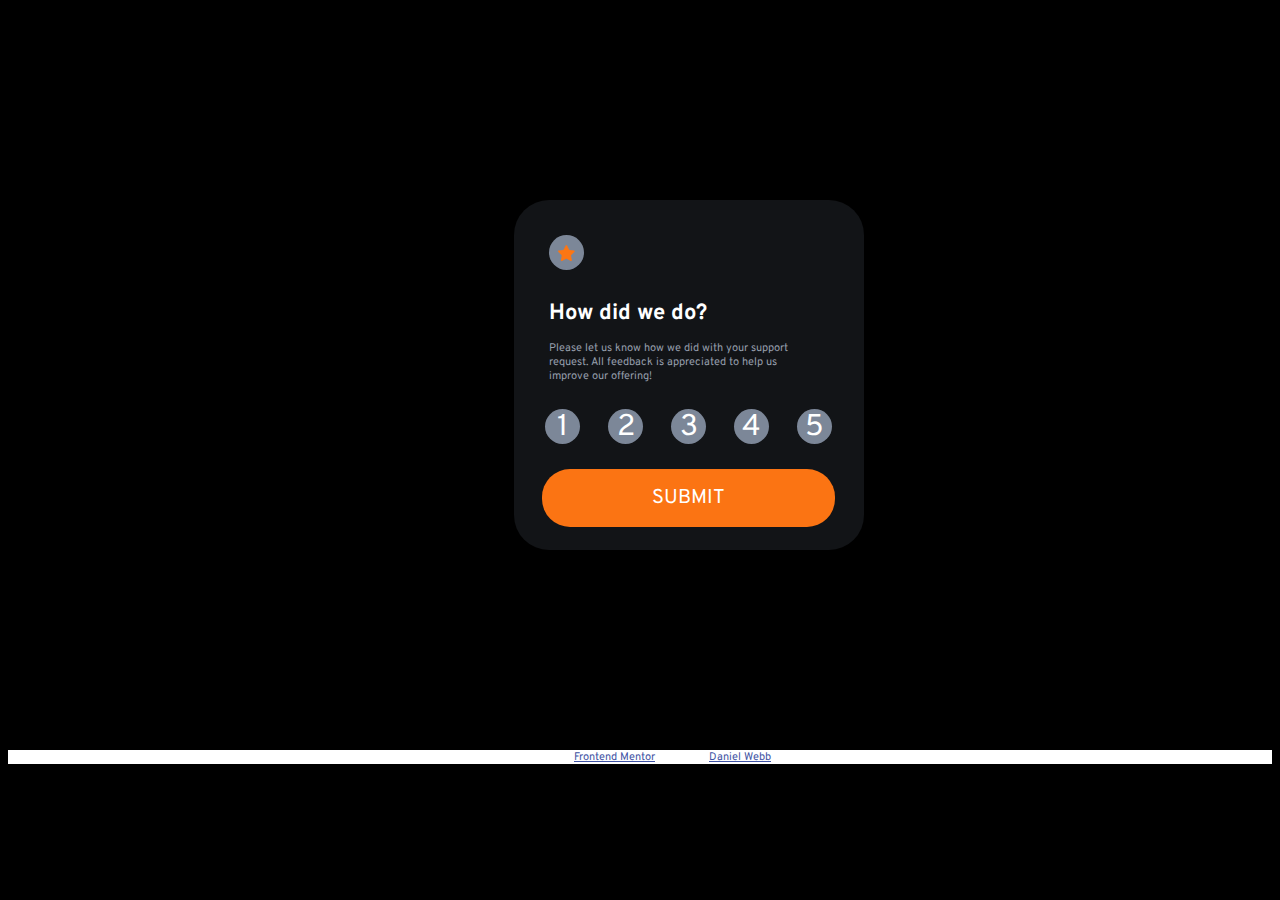
<file: Survey Site/index.html>
<!DOCTYPE html>
<html lang="en">
<head>
  <meta charset="UTF-8">
  <meta name="viewport" content="width=device-width, initial-scale=1.0"> <!-- displays site properly based on user's device -->
  <link rel="stylesheet" href="index.css">
  <link rel="icon" type="image/png" sizes="32x32" href="./images/favicon-32x32.png">
  <link rel="preconnect" href="https://fonts.googleapis.com">
  <link rel="preconnect" href="https://fonts.gstatic.com" crossorigin>
  <link href="https://fonts.googleapis.com/css2?family=Overpass:wght@400;700&display=swap" rel="stylesheet">
  <title>Frontend Mentor | Interactive rating component</title>
  <script>
  function reset(){window.localStorage.rating = 0;}
  </script>
</head>
<body>
<body onload="reset()">
<div class="rating">
  <div class="starbox">
    <svg class="star"width="17" height="16" xmlns="http://www.w3.org/2000/svg"><path d="m9.067.43 1.99     4.031c.112.228.33.386.58.422l4.45.647a.772.772 0 0 1 .427 1.316l-3.22 3.138a.773.773 0 0 0-.222.683l.76 4.431a.772.772 0 0 1-1.12.813l-3.98-2.092a.773.773 0 0 0-.718 0l-3.98 2.092a.772.772 0 0 1-1.119-.813l.76-4.431a.77.77 0 0 0-.222-.683L.233 6.846A.772.772 0 0 1 .661 5.53l4.449-.647a.772.772 0 0 0 .58-.422L7.68.43a.774.774 0 0 1 1.387 0Z" fill="#FC7614"/></svg>
  </div>
  <h1>How did we do?</h1>
  <p>Please let us know how we did with your support request. All feedback is appreciated
    to help us improve our offering!
  </p>
  <a class="rateBox1" onclick="myFunction(1)">
    1
  </a>
  <a class="rateBox2" onclick="myFunction(2)">
    2
  </a>
  <a class="rateBox3" onclick="myFunction(3)">
    3
  </a>
  <a class="rateBox4" onclick="myFunction(4)">
    4
  </a>
  <a class="rateBox5" onclick="myFunction(5)">
    5
  </a>
  <a class="myButton" onclick="mustChoose()" >SUBMIT</a>
  <script>
    function myFunction(val){ if (val === 1){
    return window.localStorage.rating = 1;}
    else if (val === 2) { return window.localStorage.rating = 2;}
    else if (val === 3) { return window.localStorage.rating = 3;}
    else if (val === 4) { return window.localStorage.rating = 4;}
    else if (val === 5) { return window.localStorage.rating = 5;}
    else { return window.localStorage.rating = 0;}
  }
  </script>
  <script>
    function mustChoose(){
      let val;
      val = window.localStorage.rating;
      if (val > 0){return location.href="results.html";}
      else {return window.alert("Sorry, you must choose a rating.");}
  }
  </script>
</div>
  <div class="attribution">
    Challenge by <a href="https://www.frontendmentor.io?ref=challenge" target="_blank">Frontend Mentor</a>.
    Coded by <a href="#">Daniel Webb</a>.
  </div>
</body>
</html>
</file>
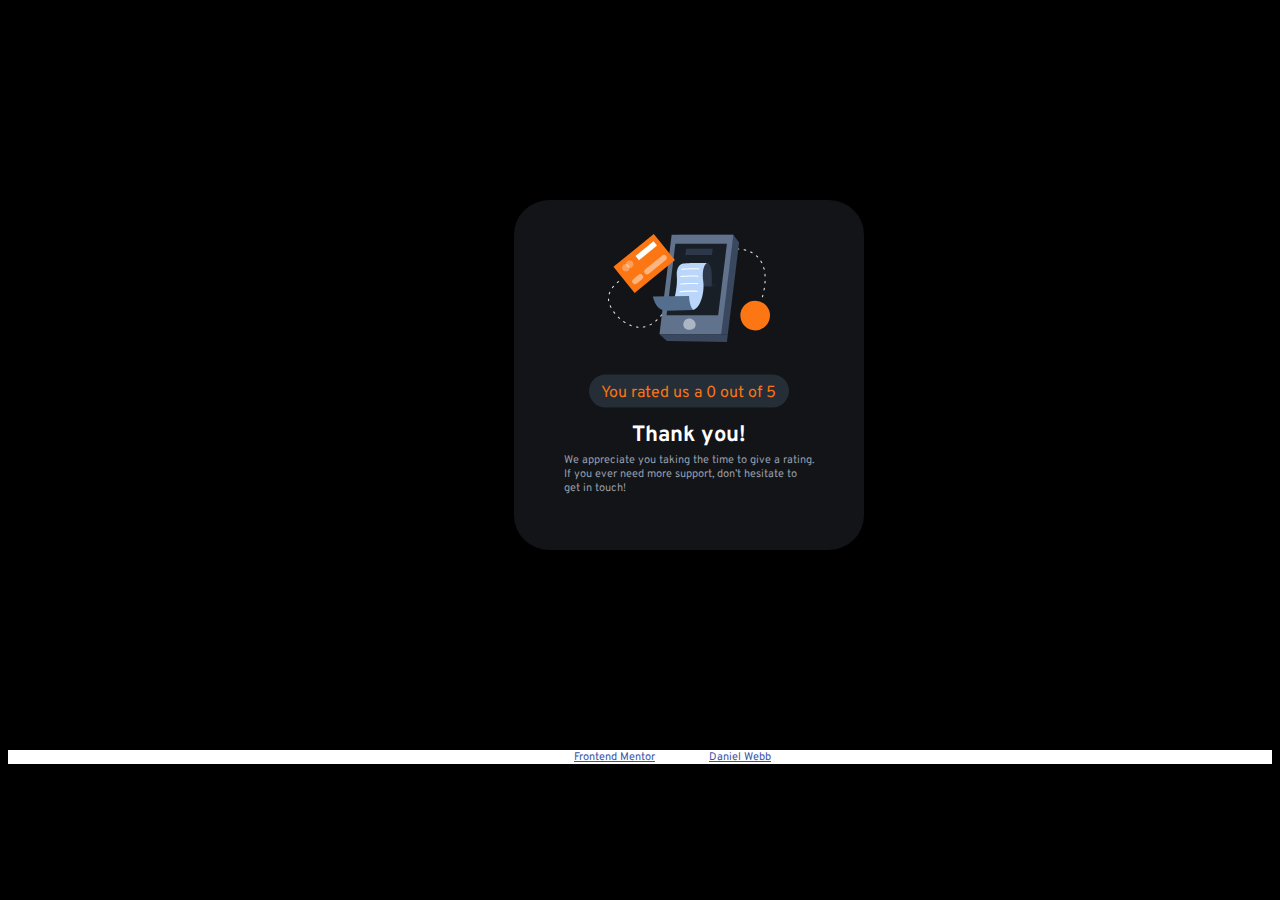
<file: Survey Site/results.html>
<!DOCTYPE html>
<html lang="en">
<head>
  <meta charset="UTF-8">
  <meta name="viewport" content="width=device-width, initial-scale=1.0"> <!-- displays site properly based on user's device -->
  <link rel="stylesheet" href="results.css">
  <link rel="icon" type="image/png" sizes="32x32" href="./images/favicon-32x32.png">
  <link rel="preconnect" href="https://fonts.googleapis.com">
  <link rel="preconnect" href="https://fonts.gstatic.com" crossorigin>
  <link href="https://fonts.googleapis.com/css2?family=Overpass:wght@400;700&display=swap" rel="stylesheet">
  <title>Frontend Mentor | Interactive rating component</title>
</head>
<body>
  <div class="rating">
    <svg class="thankYou"width="162" height="108" xmlns="http://www.w3.org/2000/svg">
      <g fill="none">
        <path
          d="M30 93.744h-.044a23.456 23.456 0 0 1-1.61-.189.543.543 0 0 1 .155-1.076c.52.076 1.04.135 1.563.178a.538.538 0 0 1-.043 1.076l-.022.01Zm5.37-.205a.538.538 0 0 1-.08-1.076 19.51 19.51 0 0 0 1.54-.306.536.536 0 0 1 .645.403.538.538 0 0 1-.397.646c-.537.129-1.074.236-1.611.323l-.097.01Zm-12.137-1.312a.536.536 0 0 1-.183-.033 24.346 24.346 0 0 1-1.525-.608.539.539 0 0 1 .424-.99c.483.21.983.404 1.472.587a.538.538 0 0 1-.188 1.044Zm18.759-.829a.538.538 0 0 1-.242-1.022c.467-.226.934-.479 1.39-.742a.536.536 0 1 1 .538.93c-.478.275-.967.538-1.45.78a.536.536 0 0 1-.258.054h.022Zm-24.994-2.292a.536.536 0 0 1-.29-.08c-.457-.29-.913-.597-1.36-.91a.536.536 0 1 1 .612-.882c.436.307.876.597 1.322.883a.538.538 0 0 1-.284.99Zm30.772-1.544a.537.537 0 0 1-.408-.193.539.539 0 0 1 .06-.759l.117-.124c.355-.306.715-.624 1.074-.957a.537.537 0 1 1 .73.79c-.375.345-.74.673-1.106.985l-.123.102a.537.537 0 0 1-.344.156Zm-36.326-2.69a.537.537 0 0 1-.36-.14c-.402-.37-.8-.747-1.18-1.124a.539.539 0 0 1 .751-.769c.376.371.763.737 1.155 1.076a.538.538 0 0 1 .032.764.537.537 0 0 1-.398.194Zm41.305-2.21a.537.537 0 0 1-.398-.899c.355-.393.715-.79 1.074-1.2a.537.537 0 1 1 .806.71c-.365.415-.725.818-1.074 1.21a.537.537 0 0 1-.408.152v.026ZM6.724 79.723a.537.537 0 0 1-.424-.204 41.79 41.79 0 0 1-.989-1.308.539.539 0 0 1 .124-.753.536.536 0 0 1 .746.124c.312.425.629.85.962 1.27a.539.539 0 0 1-.42.871Zm50.579-2.383a.539.539 0 0 1-.419-.877c.338-.414.677-.828 1.015-1.253a.537.537 0 1 1 .838.672l-1.02 1.259a.537.537 0 0 1-.414.199ZM2.9 73.887a.537.537 0 0 1-.473-.312c-.257-.5-.499-1-.714-1.485a.539.539 0 0 1 .685-.72c.133.052.24.154.298.285.21.462.44.946.687 1.425a.539.539 0 0 1-.483.786v.021Zm58.753-2.028a.537.537 0 0 1-.424-.866l.988-1.275a.537.537 0 1 1 .848.656l-.988 1.275a.537.537 0 0 1-.424.188v.022ZM.682 67.286a.537.537 0 0 1-.537-.462A17.06 17.06 0 0 1 0 65.16a.538.538 0 1 1 1.074 0c.018.519.063 1.036.134 1.55a.539.539 0 0 1-.462.607l-.064-.032Zm65.24-.973a.537.537 0 0 1-.43-.867l.984-1.28a.536.536 0 0 1 .853.65l-.993 1.265a.537.537 0 0 1-.414.21v.022Zm88.49-2.96a.724.724 0 0 1-.15 0 .537.537 0 0 1-.366-.666c.134-.474.28-.99.424-1.544a.538.538 0 0 1 .655-.388.537.537 0 0 1 .382.662c-.145.538-.29 1.076-.43 1.565a.537.537 0 0 1-.515.372Zm-84.247-2.592a.536.536 0 0 1-.424-.867l.983-1.28a.54.54 0 1 1 .854.662l-.989 1.275a.537.537 0 0 1-.413.183l-.01.027Zm-68.924-.382a.536.536 0 0 1-.156 0 .538.538 0 0 1-.355-.673 21.47 21.47 0 0 1 .537-1.565.537.537 0 1 1 .994.403c-.193.49-.37.985-.537 1.474a.537.537 0 0 1-.473.334l-.01.027Zm154.782-3.863a.311.311 0 0 1-.102 0 .538.538 0 0 1-.43-.624c.097-.538.188-1.044.28-1.582a.545.545 0 1 1 1.073.178c-.09.538-.182 1.076-.279 1.614a.537.537 0 0 1-.542.414ZM74.46 55.209a.537.537 0 0 1-.424-.872l1.004-1.27a.537.537 0 1 1 .838.673l-.999 1.264a.537.537 0 0 1-.408.205h-.01ZM4.436 54.165a.539.539 0 0 1-.43-.855c.323-.436.666-.872 1.02-1.297a.537.537 0 1 1 .822.694 22.92 22.92 0 0 0-.977 1.237.537.537 0 0 1-.435.221Zm74.408-4.417a.539.539 0 0 1-.414-.877l1.026-1.248a.537.537 0 1 1 .843.667l-1.02 1.243a.537.537 0 0 1-.435.215Zm78.124-.161h-.043a.538.538 0 0 1-.494-.576c.043-.538.075-1.076.107-1.614a.538.538 0 0 1 .564-.538c.295.018.52.27.505.565a54.253 54.253 0 0 1-.107 1.614.538.538 0 0 1-.532.549ZM9.28 49.13a.537.537 0 0 1-.338-.958c.8-.646 1.316-.99 1.337-1.006a.536.536 0 0 1 .59.898s-.499.334-1.25.942a.536.536 0 0 1-.35.124h.011Zm74.075-4.74a.537.537 0 0 1-.403-.888c.35-.408.704-.817 1.074-1.22a.537.537 0 1 1 .806.71c-.355.403-.71.806-1.074 1.215a.537.537 0 0 1-.414.183h.01Zm73.742-1.797a.537.537 0 0 1-.537-.505 54.325 54.325 0 0 0-.118-1.614.54.54 0 1 1 1.074-.097c.048.538.091 1.076.118 1.614 0 .285-.221.52-.505.538l-.032.064Zm-69.064-3.416a.537.537 0 0 1-.392-.904c.365-.398.735-.79 1.106-1.178a.536.536 0 0 1 .779.737l-1.074 1.173a.537.537 0 0 1-.44.172h.02Zm68.092-3.502a.537.537 0 0 1-.537-.409 22.668 22.668 0 0 0-.408-1.533.539.539 0 0 1 1.03-.307c.151.538.296 1.05.425 1.587a.539.539 0 0 1-.398.651l-.112.01Zm-63.221-1.512a.537.537 0 0 1-.376-.92l1.165-1.13a.537.537 0 1 1 .763.76c-.387.365-.768.741-1.155 1.118a.537.537 0 0 1-.419.172h.022Zm5.14-4.745a.537.537 0 0 1-.355-.941l1.235-1.076a.539.539 0 1 1 .693.828c-.408.34-.817.689-1.225 1.039a.537.537 0 0 1-.37.15h.021Zm55.197-.575c-.247-.468-.505-.931-.779-1.378a.537.537 0 1 1 .918-.554c.285.463.537.947.811 1.431a.539.539 0 0 1-.478.791.537.537 0 0 1-.472-.29ZM103.5 25.055a.539.539 0 0 1-.322-.974c.44-.322.88-.634 1.32-.946a.537.537 0 0 1 .845.394.54.54 0 0 1-.227.488l-1.3.93a.536.536 0 0 1-.338.108h.022Zm46.132-1.56a.537.537 0 0 1-.381-.161c-.359-.359-.74-.717-1.144-1.076a.536.536 0 1 1 .709-.807c.408.36.81.742 1.197 1.135a.539.539 0 0 1 0 .759.537.537 0 0 1-.403.15h.022Zm-40.279-2.28a.537.537 0 0 1-.274-1.001c.473-.275.946-.538 1.418-.797a.54.54 0 0 1 .81.474.542.542 0 0 1-.273.468c-.467.253-.929.538-1.39.785a.536.536 0 0 1-.344.07h.053Zm34.737-1.894a.504.504 0 0 1-.258-.07c-.451-.248-.924-.49-1.407-.716a.539.539 0 0 1 .462-.974c.499.237.988.49 1.46.748a.538.538 0 0 1-.257 1.012Zm-28.49-1.195a.537.537 0 0 1-.2-1.038c.505-.204 1.01-.398 1.52-.581a.537.537 0 0 1 .366 1.011c-.495.178-.989.366-1.483.57a.536.536 0 0 1-.247.038h.043Zm22.045-1.452a.777.777 0 0 1-.156 0c-.505-.15-1.02-.29-1.53-.41a.553.553 0 0 1 .252-1.075c.537.129 1.074.269 1.611.425a.542.542 0 0 1-.15 1.076l-.027-.016Zm-15.456-.597a.537.537 0 0 1-.118-1.066c.537-.107 1.074-.21 1.61-.29a.543.543 0 0 1 .59.735.544.544 0 0 1-.423.34c-.537.082-1.036.178-1.557.286a.365.365 0 0 1-.102-.005Zm8.555-.603h-.038a32.41 32.41 0 0 0-1.579-.06.538.538 0 0 1 0-1.075c.537 0 1.074.027 1.638.06a.538.538 0 0 1-.032 1.075h.01Z"
          fill="#E6E6E6" />
        <path fill="#39475F" d="M119.847 100.221H58.146L70.332.793h55.025l5.747 7.601z" />
        <path fill="#61728D" d="M113.172 100.221H51.465L63.651.793h61.706z" />
        <path fill="#181F27" d="M110.132 81.354H58.576l8.791-71.695h51.557z" />
        <path fill="#1E252E" d="m92.743 50.055 14.897.177-.29 2.308-14.607-.252z" />
        <path fill="#39475F" d="m51.465 100.221 7.422 6.864 60.037.915.923-7.779z" />
        <path d="M99.096 29.058s2.572.183 3.888 5.03c1.316 4.847.865 18.377.865 18.377l-11.096-.177s-5.537-20.137 6.343-23.23Z" fill="#2D394B" />
        <path fill="#FC7614" d="M5.42 32.843 45.778 0l21.18 26.119L26.603 58.96z" />
        <path fill="#FFF" d="M27.49 21.931 45.56 7.226l3.497 4.313-18.07 14.706z" />
        <path
          d="m25.272 45.175 5.338-4.345a2.772 2.772 0 0 1 3.902.404 2.781 2.781 0 0 1-.404 3.91l-5.338 4.344a2.772 2.772 0 0 1-3.903-.404 2.781 2.781 0 0 1 .405-3.91ZM37.33 35.365l16.89-13.743a2.772 2.772 0 0 1 3.902.404 2.781 2.781 0 0 1-.405 3.909L40.83 39.679a2.772 2.772 0 0 1-3.903-.404 2.781 2.781 0 0 1 .405-3.91Z"
          fill="#FFF" opacity=".46" />
        <ellipse fill="#FFF" opacity=".3" cx="17.937" cy="33.636" rx="3.673" ry="3.68" />
        <ellipse fill="#FFF" opacity=".3" cx="21.664" cy="30.284" rx="3.673" ry="3.68" />
        <path
          d="M99.096 29.058s-5.838 2.103-3.803 18.581c1.493 12.073-3.55 28.056-11.004 28.25-7.454.193-21.202-.463-21.202-.463s7.159-18.56 5.676-34.145a14.786 14.786 0 0 1 .763-6.456c.87-2.373 2.487-4.842 5.494-5.245 6.004-.818 24.076-.522 24.076-.522Z"
          fill="#BAD6FA" />
        <path d="m58.957 76.63 26.342-.537s-4.017-3.992-4.27-14.154l-36.234.538a31.494 31.494 0 0 0 2.841 7.531 12.547 12.547 0 0 0 11.32 6.623Z" fill="#546F8D" />
        <path fill="#2D394B" d="m78.21 14.834-.918 6.041h26.621l.806-6.041z" />
        <path d="M85.54 86.19c-2.872-2.517-7.416-2.022-9.446 1.222a4.955 4.955 0 0 0-.8 2.647c0 3.98 2.744 6.59 8.227 5.492 4.184-.839 5.779-6.073 2.02-9.36Z" fill="#FFF" opacity=".48" />
        <ellipse fill="#FC7614" cx="147.188" cy="81.542" rx="14.812" ry="14.837" />
        <path
          d="M73.731 35.75a.537.537 0 0 1-.038-1.076c.113 0 11.343-.828 17.363-.29a.54.54 0 0 1-.096 1.076c-5.908-.538-17.079.274-17.186.285l-.043.005Zm-.891 7.279a.538.538 0 0 1-.038-1.076c.113 0 11.342-.828 17.363-.29a.54.54 0 0 1-.097 1.076c-5.907-.538-17.073.28-17.185.285l-.043.005Zm-.102 7.564a.538.538 0 0 1-.043-1.076c.112 0 11.347-.829 17.362-.29a.54.54 0 0 1-.096 1.075c-5.908-.538-17.073.28-17.186.286l-.037.005Zm-.715 7.564a.537.537 0 0 1-.037-1.076c.112 0 11.342-.829 17.362-.285a.54.54 0 0 1-.096 1.076c-5.908-.538-17.073.28-17.186.285h-.043Z"
          fill="#FFF" />
      </g>
    </svg>
    <h1>Thank you!</h1>
    <p class="responce">You rated us a <span id="result"></span> out of 5
      <script>
        document.getElementById("result").innerHTML = window.localStorage.getItem("rating");
      </script>
    </p>
    <p class="p2">We appreciate you taking the time to give a rating. If you ever need more support,
      don’t hesitate to get in touch!
    </p>
  </div>
  <div class="attribution">
    Challenge by <a href="https://www.frontendmentor.io?ref=challenge" target="_blank">Frontend Mentor</a>.
    Coded by <a href="#">Daniel Webb</a>.
  </div>
</body>
</html>
</file>
<file: Survey Site/index.css>
body{
  background-color: black;
  font-family: 'Overpass';
  font-size: 11px;
  text-align: center;
  color: hsl(0, 0%, 100%);
}
a {
  color: hsl(228, 45%, 44%);
  }
h1{
  position: relative;
  top: 50px;
  text-align: left;
  left: 35px;
}
p {
  position: relative;
  text-align: left;
  left: 35px;
  top: 50px;
  width: 250px;
  color: hsl(217, 12%, 63%);
}
.rating {
  width: 350px;
  height: 350px;
  background-color: hsl(216, 12%, 8%);
  border-radius: 10%;
  position: relative;
  left: 40%;
  bottom: 60%;
  margin-top: 200px;
  margin-bottom: 200px;
}
.starbox {
  width: 35px;
  height: 35px;
  border-radius: 50%;
  position: relative;
  background-color: hsl(216, 12%, 54%);
  top: 35px;
  left: 35px;
}
.star{
  position: relative;
  top: 10px;
}
.attribution {
  background-color: white;
}
.myButton {
 background-color:hsl(25, 97%, 53%);
 border-radius:28px;
 display:inline-block;
 cursor:pointer;
 color:hsl(0, 0%, 100%);
 font-size:20px;
 padding:16px 110px;
 text-decoration:none;
 position: relative;
 top:90px;
}
.myButton:hover {
 background-color:hsl(0, 0%, 100%);
 color:hsl(25, 97%, 53%);
}
.myButton:active {
 position:relative;
 transform: scale(.95);
}
.rateBox1 {
  width: 35px;
  height: 35px;
  border-radius: 50%;
  position: relative;
  background-color: hsl(216, 12%, 54%);
  top: 65px;
  left: -50px;
  font-size: 30px;
  display: inline-block;
  text-decoration: none;
  color: hsl(0, 0%, 100%);
}
.rateBox1:focus {
  transform: scale(.95);
  background-color: hsl(213, 19%, 18%);
}
.rateBox1:hover {
  background-color: hsl(25, 97%, 53%);
}
.rateBox2 {
  width: 35px;
  height: 35px;
  border-radius: 50%;
  position: relative;
  background-color: hsl(216, 12%, 54%);
  top: 65px;
  left: -25px;
  font-size: 30px;
  display: inline-block;
  text-decoration: none;
  color: hsl(0, 0%, 100%);
}
.rateBox2:hover {
  background-color: hsl(25, 97%, 53%);
}
.rateBox3 {
  width: 35px;
  height: 35px;
  border-radius: 50%;
  position: relative;
  background-color: hsl(216, 12%, 54%);
  top: 65px;
  left: 0px;
  font-size: 30px;
  display: inline-block;
  text-decoration: none;
  color: hsl(0, 0%, 100%);
}
.rateBox3:hover {
  background-color: hsl(25, 97%, 53%);
}
.rateBox4 {
  width: 35px;
  height: 35px;
  border-radius: 50%;
  position: relative;
  background-color: hsl(216, 12%, 54%);
  top: 65px;
  left: 25px;
  font-size: 30px;
  display: inline-block;
  text-decoration: none;
  color: hsl(0, 0%, 100%);
}
.rateBox4:hover {
  background-color: hsl(25, 97%, 53%);
}
.rateBox5 {
  width: 35px;
  height: 35px;
  border-radius: 50%;
  position: relative;
  background-color: hsl(216, 12%, 54%);
  top: 65px;
  left: 50px;
  font-size: 30px;
  display: inline-block;
  text-decoration: none;
  color: hsl(0, 0%, 100%);
}
.rateBox5:hover {
  background-color: hsl(25, 97%, 53%);
}
</file>
<file: Survey Site/results.css>
body{
  background-color: black;
  font-family: 'Overpass';
  font-size: 11px;
  text-align: center;
  color: hsl(0, 0%, 100%);
}
a {
  color: hsl(228, 45%, 44%);
  }
h1{
  position: absolute;
  text-align: left;
  top: 63%;
  left: 50%;
  transform: translate(-50%, -50%);
}
p {
  position: absolute;
  text-align: left;
  left: 35px;
  top: 50px;
  width: 250px;
  color: hsl(217, 12%, 63%);
  border-radius: 28px;
}
.rating {
  width: 350px;
  height: 350px;
  background-color: hsl(216, 12%, 8%);
  border-radius: 10%;
  position: relative;
  left: 40%;
  bottom: 60%;
  margin-top: 200px;
  margin-bottom: 200px;
}
.responce {
  color: hsl(25, 97%, 53%);
  border-radius: 28px;
  background: hsl(213, 19%, 18%);
  position: absolute;
  top: 50%;
  left: 50%;
  transform: translate(-50%, -50%);
  font-size: 16px;
    text-align: center;
    width: 200px;
    height: 25px;
    padding-top: 8px;
}
.attribution {
  background-color: white;
}
.thankYou {
  position: absolute;
  top: 25%;
  left: 50%;
  transform: translate(-50%, -50%);
}
.p2 {
  position: absolute;
  top: 75%;
  left: 50%;
  transform: translate(-50%, -50%);
}
/* # Front-end Style Guide
## Layout
The designs were created to the following widths:
- Mobile: 375px
- Desktop: 1440px
## Colors
### Primary
- Orange: hsl(25, 97%, 53%)
### Neutral
- White: hsl(0, 0%, 100%)
- Light Grey: hsl(217, 12%, 63%)
- Medium Grey: hsl(216, 12%, 54%)
- Dark Blue: hsl(213, 19%, 18%)
- Very Dark Blue: hsl(216, 12%, 8%)
## Typography
### Body Copy
- Font size (paragraph): 15px
### Font
- Family: [Overpass](https://fonts.google.com/specimen/Overpass)
- Weights: 400, 700
</file>
